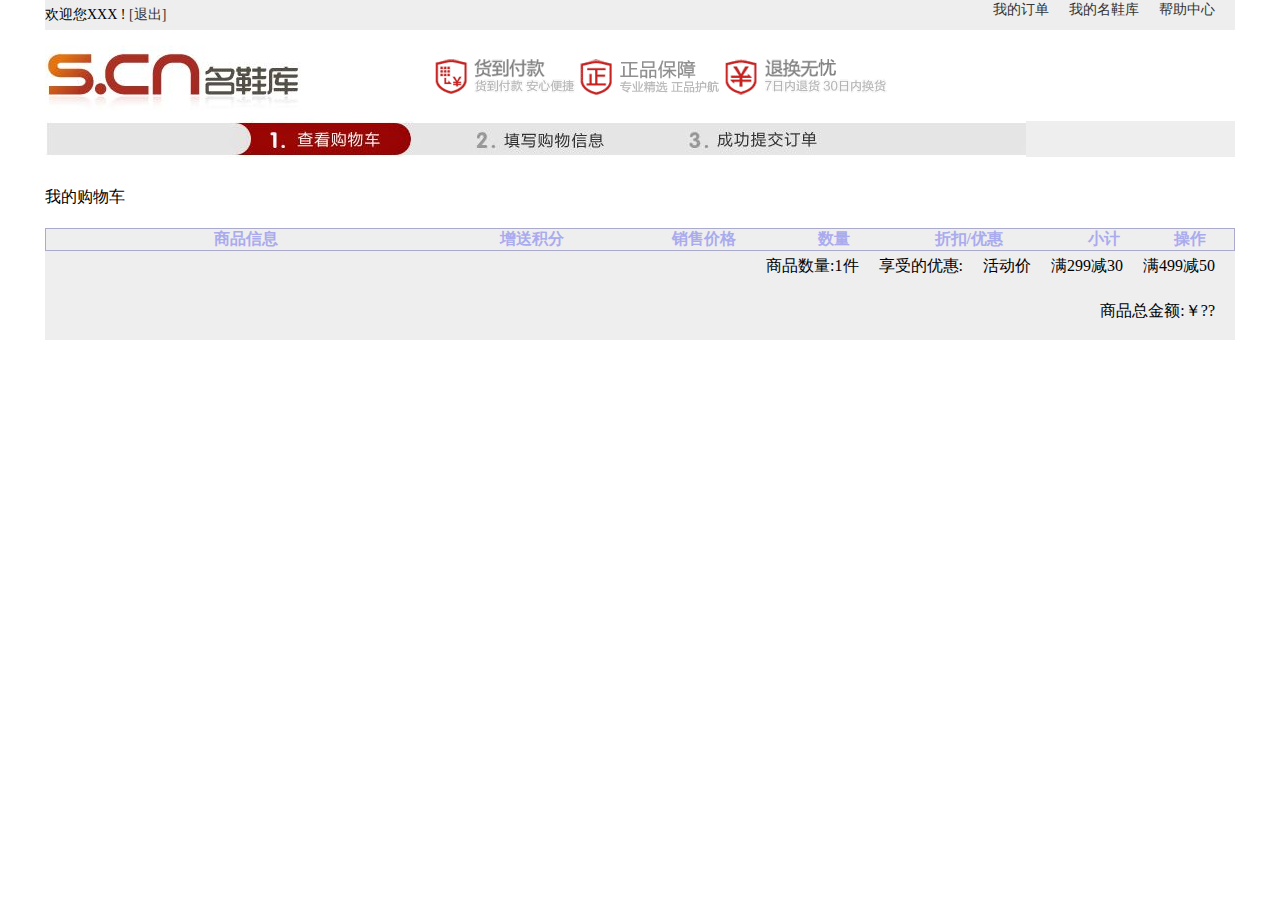
<file: src/html/car.html>
<!DOCTYPE html>
<html lang="en">
<head>
    <meta charset="UTF-8" />
    <title>购物车页</title>
     <link rel="stylesheet" type="text/css" href="../css/base.css" />
     <link rel="stylesheet" type="text/css" href="../css/car.css" />
     <script src="../js/jquery-3.2.1.js"></script>
     <script src="../js/car.js"></script>
</head>
<body>
    <div id="top">
        <div class="container">
            <div class="topnav">
                <ul class="top_l">
                    <li>欢迎您XXX ! <a href="../index.html">[退出]</a></li>
                </ul>
                <ul class="top_r">
                    <li><a href="#">我的订单</a></li>
                    <li><a href="#">我的名鞋库</a></li>
                    <li><a href="#">帮助中心</a></li>
                </ul>
            </div>  
        </div>
    </div>

    <div id="nav">
        <div class="container">
            <div class="nav_l">
                <h1><img src="../images/mingxieku.jpg" height="90" width="270" alt="" /></h1>
            </div> 
            <div class="nav_r">             
               <a href=""><img src="../images/huo.png"/></a>
               <a href="#"><img src="../images/zheng.png"/></a>
               <a href="#"><img src="../images/tui.png"/></a>
            </div>  
        </div>
    </div>

     <div id="loag">
            <div class="container">
                <img src="../images/gouwu,jpg.JPG" alt="" />
            </div>
        </div>

    <div id="gouwuche">
        <div class="container">
            <h3>我的购物车</h3>

            <table border="0" cellpadding="0" cellspacing="0"
            width="100%">

                <tbody>
                    <tr>
                        <th style="width:400px">商品信息</th>
                        <th>增送积分</th>
                        <th>销售价格</th>
                        <th>数量</th>
                        <th>折扣/优惠</th>
                        <th>小计</th>
                        <th>操作</th>
                    </tr>
                </tbody>
                
            </table>
        </div>
    </div>

    <div id="ulxiaotu">
        <div class="container">
            <ul class="xt">    
            </ul>          
        </div>
    </div>
    <div id="del">
        <div class="container">
            <ul>
                <li>商品数量:<span class='shangpin'>1</span>件</li>
                <li>享受的优惠:</li>
                <li>活动价</li>
                <li>满299减30</li>
                <li>满499减50</li>
            </ul>
            <div class="kong"></div>
            <p class="totalprice">商品总金额:<span class='jine'>￥??</span></p>      
        </div>
    </div>
</body>
</html>
</file>
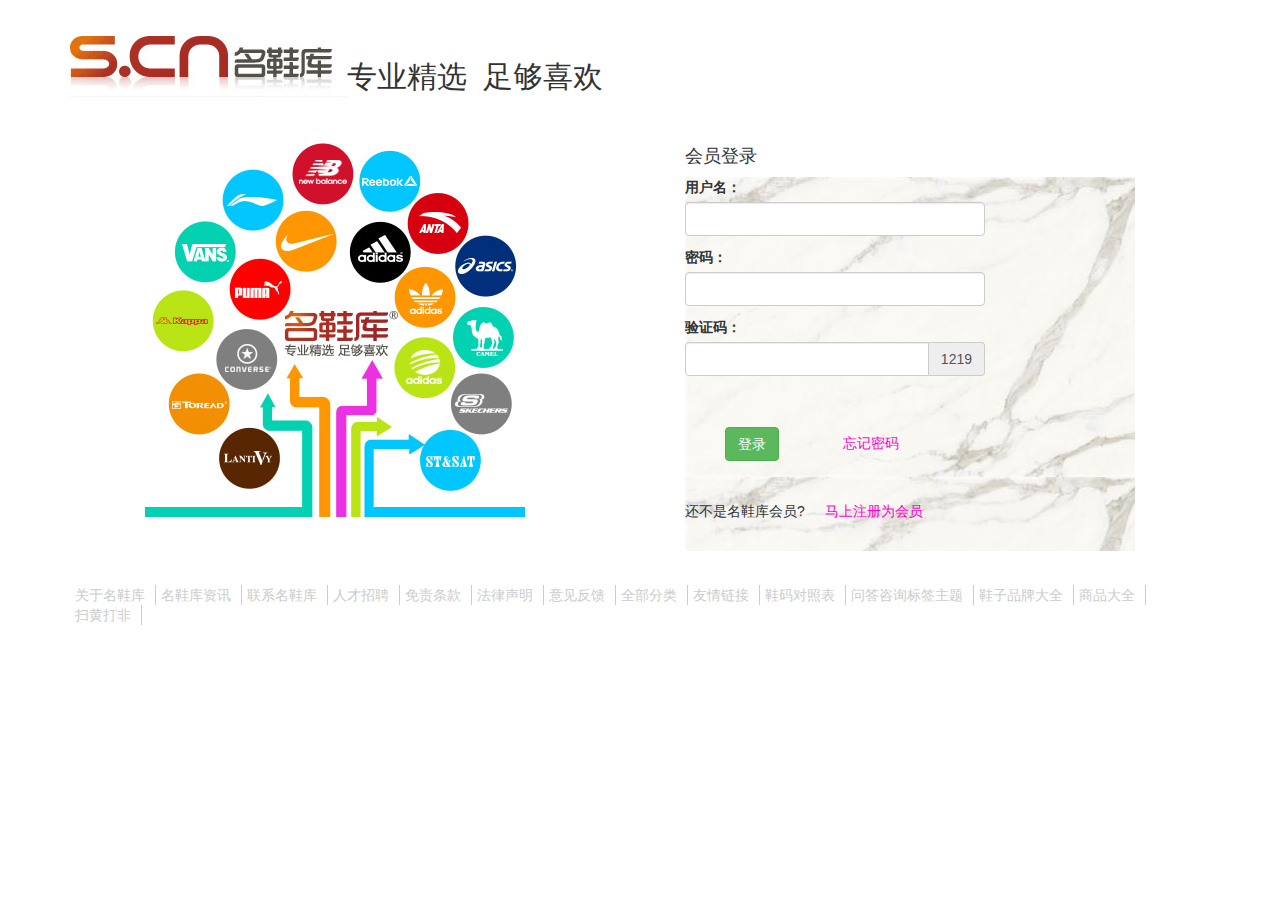
<file: src/html/login.html>
<!DOCTYPE html>
<html lang="en">
<head>
    <meta charset="UTF-8" />
    <title>登录页面</title>
     <link rel="stylesheet" type="text/css" href="../css/base.css" />
    <link rel="stylesheet" type="text/css" href="../css/index.css" />
   <link rel="stylesheet" type="text/css" href="../css/login.css" />
    <link rel="stylesheet" type="text/css" href="../css/bootstrap.css" />
    <script src="../js/common.js"></script>
</head>
<body>
    <div id="logo">
            <div class="container">
                <div class="logo_l fl">
                    <h1 class="fl">名鞋库</h1>
                    <h2 class="fl">
                        <span style="padding-right:8px;">专业精选</span>
                        <span>足够喜欢</span>
                    </h2>
                </div>
            </div>
    </div>
    
    <div id="deng">
        <img src="../images/2016dl.jpg" height="380" width="380" alt="" class="fl" />
        <div id="signupform" class="form-horizontal denglu">
            <h4>会员登录</h4>
            <div class="huiyuan">

                <div class="form-group">
                    <label for="username">用户名：</label>
                    <input type="text" id="username" class="form-control">
                    <span class='yonghu'></span>
                </div>  <!--用户名结束  -->   

                <div class="form-group">
                    <label for="password">密码：</label>
                    <input type="password" id="password" class="form-control">
                </div>   <!--密码结束  -->   

                <div class="form-group">
                    <label for="vcode">验证码：</label>
                    <div class="input-group">
                        <input type="text" id="vcode" class="form-control">
                        <span class="input-group-addon" id="showCode">6823</span>
                    </div>
                 </div>  <!--验证码结束  -->    

                <button class="btn btn-success denglubtn">
                     登录
                </button>
                <span><a href="#">忘记密码</a></span>               
                <p>还不是名鞋库会员?<span><a href="#">马上注册为会员</a></span></p>


            </div>      <!--huiyuan结束  --> 


        </div>       <!--signupform结束  --> 


    </div>      <!--deng结束  --> 

    <div id="dibu">
            <div class="container">
                <ul class="uldibu">
                    <li><a href="#">关于名鞋库</a></li>
                    <li><a href="#">名鞋库资讯</a></li>
                    <li><a href="#">联系名鞋库</a></li>
                    <li><a href="#">人才招聘</a></li>
                    <li><a href="#">免责条款</a></li>
                    <li><a href="#">法律声明</a></li>
                    <li><a href="#">意见反馈</a></li>
                    <li><a href="#">全部分类</a></li>
                    <li><a href="#">友情链接</a></li>
                    <li><a href="#">鞋码对照表</a></li>
                    <li><a href="#">问答咨询标签主题</a></li>
                    <li><a href="#">鞋子品牌大全</a></li>
                    <li><a href="#">商品大全</a></li>
                    <li><a href="#">扫黄打非</a></li>
                </ul>
            </div>
    </div> 
    <script src="../js/jquery-3.2.1.js"></script>
    <script src="../js/login.js"></script>
</body>
</html>
</file>
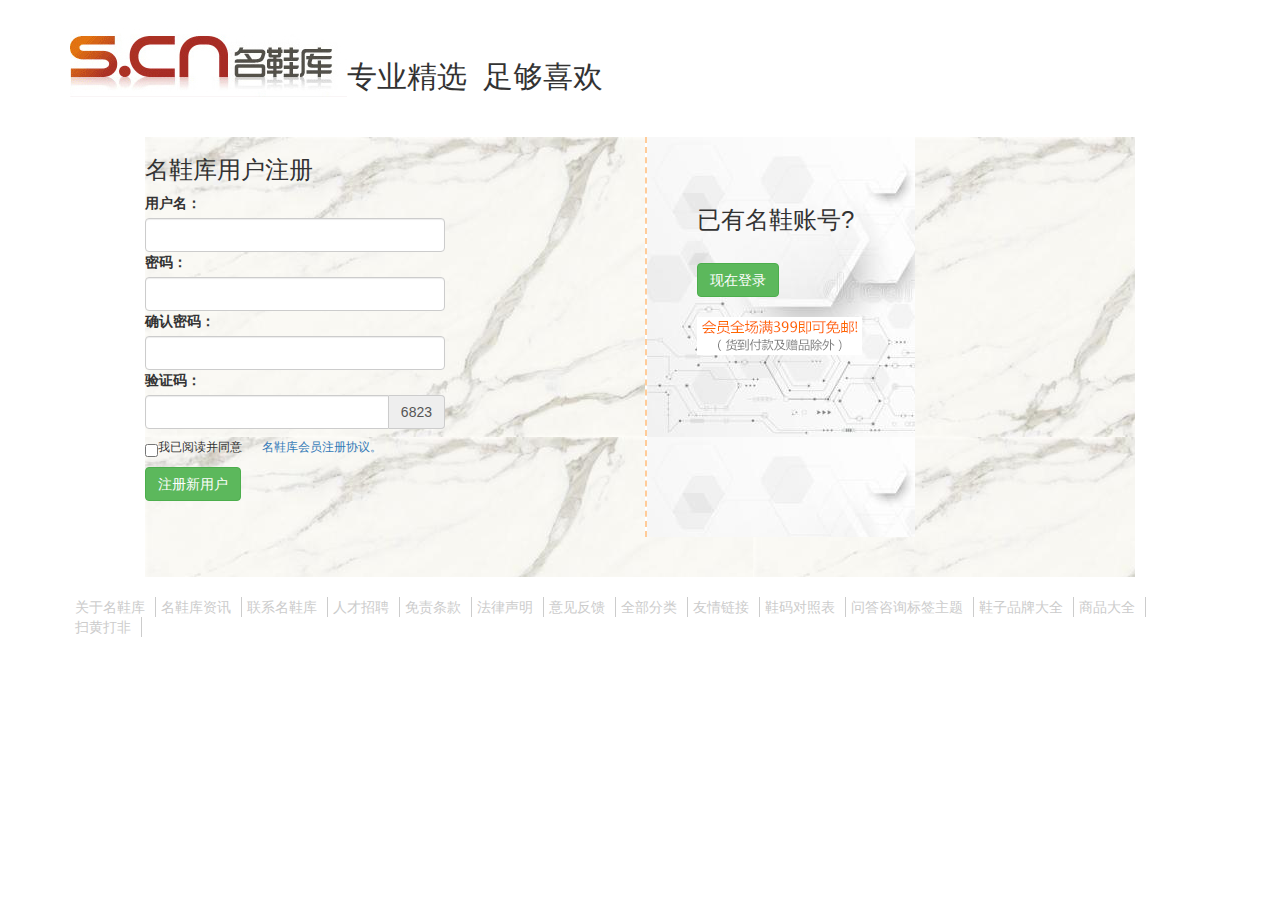
<file: src/html/reg.html>
<!DOCTYPE html>
<html lang="en">
<head>
    <meta charset="UTF-8" />
    <title>注册</title>
    <link rel="stylesheet" type="text/css" href="../css/base.css" />
    <link rel="stylesheet" type="text/css" href="../css/index.css" />
    <link rel="stylesheet" type="text/css" href="../css/goods.css" />
    <link rel="stylesheet" type="text/css" href="../css/reg.css" />
    <link rel="stylesheet" type="text/css" href="../css/bootstrap.css" />
  
</head>
<body>
    
    <div id="logo">
            <div class="container">
                <div class="logo_l fl">
                    <h1 class="fl">名鞋库</h1>
                    <h2 class="fl">
                        <span style="padding-right:8px;">专业精选</span>
                        <span>足够喜欢</span>
                    </h2>
                </div>
            </div>
    </div>
    
    <div id="signupform" class="form-horizontal">
        <div class="zhuce">
            <div class="form fl">
                <h3>名鞋库用户注册</h3>
                <div class="form-group">
                    <label for="username">用户名：</label>
                    <input type="text" id="username" class="form-control">
                    <span class='yonghu'></span>
                </div>
                <div class="form-group">
                    <label for="password">密码：</label>
                    <input type="password" id="password" class="form-control">
                </div>
                <div class="form-group">
                    <label for="password1">确认密码：</label>
                    <input type="password" id="password1" class="form-control">
                </div>
                <div class="form-group">
                    <label for="vcode">验证码：</label>
                    <div class="input-group">
                        <input type="text" id="vcode" class="form-control">
                        <span class="input-group-addon" id="showCode">6823</span>
                    </div>
                 </div>
                 <p class="ok">
                    <input type="checkbox" name="" id="check" value="" />我已阅读并同意<a href="#">名鞋库会员注册协议。</a><br/>
                </p>
               
                  
                <button class="btn btn-success zhucebtn">注册新用户</button>
            </div><!--表单 -->
            <div class="yiyou ">
                <h3>已有名鞋账号?</h3>
                 <button class="btn btn-success denglubtn">现在登录</button>
                 <img src="../images/huiyuan.png" height="38" width="165" alt="" />
            </div><!--已有账号的话  -->
        </div>     
    </div>


    <div id="dibu">
            <div class="container">
                <ul class="uldibu">
                    <li><a href="#">关于名鞋库</a></li>
                    <li><a href="#">名鞋库资讯</a></li>
                    <li><a href="#">联系名鞋库</a></li>
                    <li><a href="#">人才招聘</a></li>
                    <li><a href="#">免责条款</a></li>
                    <li><a href="#">法律声明</a></li>
                    <li><a href="#">意见反馈</a></li>
                    <li><a href="#">全部分类</a></li>
                    <li><a href="#">友情链接</a></li>
                    <li><a href="#">鞋码对照表</a></li>
                    <li><a href="#">问答咨询标签主题</a></li>
                    <li><a href="#">鞋子品牌大全</a></li>
                    <li><a href="#">商品大全</a></li>
                    <li><a href="#">扫黄打非</a></li>
                </ul>
            </div>
    </div> 


    <script src="../js/jquery-3.2.1.js"></script>
    <script src="../js/reg.js"></script>
</body>
</html>
</file>
<file: src/css/base.css>
/*(1)清除默认样式*/
html, body, ul, li, ol, dl, dd, dt, p, h1, h2, h3, h4, h5, h6, form, fieldset, legend, img,input{ margin:0; padding:0; }
fieldset, img,input,button { border:0 none; padding:0;margin:0;outline-style:none; }   /*去掉input等聚焦时的蓝色边框*/
ul,li,ol{ list-style:none; }
select, input { vertical-align:middle;}
textarea { resize:none; } /*防止拖动*/
img {border:0; vertical-align:middle; }  
/*  去掉图片低测默认的3像素空白缝隙，或者用display：block也可以*/
table { border-collapse:collapse; }
a {text-decoration:none; }



/*2.添加公共样式*/
/*body {
    font:12px Arial,Verdana,"\5b8b\4f53";
    color:#666;
    background:#fff;
}*/

h1,h2,h3,h4,h5,h6 {font-weight:normal;font-size:1em;}  /*设置h标签的大小，设置跟父亲一样大的字体font-size:100%;*/
s,i,em{font-style:normal;text-decoration:none;}


/*公共类*/
.container {  /*内容、版心 提取 */
    width: 1190px;
    margin:0 auto;
}
.fl {
    float:left;
}
.fr {
    float:right;
}
.ac {
    text-align:center;
}
.hide {
    display:none;
}
.f12{ font-size: 12px;}
.f14{ font-size: 14px;}
.f16{ font-size: 16px;}
</file>
<file: src/css/car.css>
#top .container .topnav { height: 30px; background: #EEEEEE; }
#top .container .topnav .top_l { float: left; }
#top .container .topnav .top_l li { line-height: 30px; font-size: 14px; }
#top .container .topnav .top_l li a { font-size: 14px; color: #333; }
#top .container .topnav .top_r { float: right; }
#top .container .topnav .top_r li { float: left; margin-right: 20px; }
#top .container .topnav .top_r li a { font-size: 14px; color: #333; }

#nav .container { height: 91px; }
#nav .container .nav_l { float: left; }
#nav .container .nav_r { margin-left: 120px; width: 800px; height: 91px; float: right; }
#nav .container .nav_r a { line-height: 91px; }

#loag .container { height: 36px; background: #eee; }

#gouwuche .container { margin-top: 30px; }
#gouwuche .container h3 { margin-bottom: 20px; }
#gouwuche .container tr { border: 1px solid #aac; background: #eee; margin-top: 20px; font-size: 16px; color: #aae; }

#ulxiaotu .container .xt { width: 1190px; background: #eee; }
#ulxiaotu .container .xt li { height: 81px; border-bottom: 1px solid #ddd; }
#ulxiaotu .container .xt li img { height: 81px; margin-right: 110px; }
#ulxiaotu .container .xt li .url { margin-left: 200px; }
#ulxiaotu .container .xt li .jiage { margin-left: 150px; }
#ulxiaotu .container .xt li .shuliang { margin-left: 60px; }
#ulxiaotu .container .xt li .shuliang .cutnum { width: 40px; height: 20px; }
#ulxiaotu .container .xt li .shuliang .nownum { width: 30px; height: 20px; }
#ulxiaotu .container .xt li .shuliang .addnum { width: 40px; height: 20px; }
#ulxiaotu .container .xt li .wu { margin-left: 60px; }
#ulxiaotu .container .xt li .xiaoji { margin-left: 70px; }
#ulxiaotu .container .xt li .ss { display: inline-block; margin-left: 50px; }
#ulxiaotu .container .xt li .ss a { margin-top: 20px; color: #000; }

#del .container { height: 89px; background: #eee; }
#del .container ul { float: right; }
#del .container ul li { height: 30px; float: left; line-height: 30px; margin-right: 20px; }
#del .container .kong { height: 40px; }
#del .container p { height: 40px; line-height: 40px; margin-right: 20px; float: right; }

/*# sourceMappingURL=car.css.map */
</file>
<file: src/css/index.css>
@charset "UTF-8";
/* 
* @Author: Marte
* @Date:   2018-06-14 14:05:56
* @Last Modified by:   Marte
* @Last Modified time: 2018-09-14 20:00:25
*/
#famousShoes { width: 100%; }

#top { width: 100%; height: 25px; background: #eee; border-bottom: 1px solid #E5E5E5; }

#top .container { height: 25px; }

/*子元素与父元素都浮动了，父元素的宽度可以由子元素撑开*/
#top .tab1 { float: right; }

#top .tab1 > li { float: left; position: relative; }

#top .tab1 > li > a { display: block; height: 21px; padding-top: 4px; /*文字*/ font-size: 14px; color: #666666; float: left; }

#top .tab1 > li > a > span { display: block; height: 16px; padding: 0 16px 0 15px; border-right: 1px solid #D4D4D4; line-height: 16px; }

#top .tab1 .icon_l span { padding-left: 35px; }

#top .tab1 .icon_r span { padding-right: 26px; }

/*小图标的实现，设置宽高背景（改变background-position）,定位:子绝父相。*/
#top .tab1 .icon_r .icon_jiantou { display: block; width: 8px; height: 6px; background: url("../images/sprites.png") 0 0 no-repeat; /*给li加position：relative；*/ position: absolute; right: 11px; top: 9px; }

#top .tab1 .icon_r .tab3 li { position: absolute; width: 176px; height: 96px; top: 26px; left: -44px; display: none; background: #fff; }

#top .tab1 .icon_r .tab3 i { position: absolute; width: 176px; height: 96px; background: url("../images/saoma2.png") 0px -91px no-repeat; display: none; }

#top .tab1 .icon_l .icon_phone, #top .tab1 .icon_l .icon_qq, #top .tab1 .icon_l .icon_tel { display: block; width: 22px; height: 16px; background: url("../images/sprites.png") 0 0 no-repeat; position: absolute; left: 9px; top: 4px; }

#top .tab1 .icon_l .icon_phone { background-position: -25px 0; }

#top .tab1 .icon_l .icon_qq { background-position: -60px 0; }

#top .tab1 .icon_l .icon_tel { background-position: -100px 0; }

/*二级导航--->*/
#top .tab1 .tab2 { position: absolute; top: 26px; left: -87px; display: none; }

#top .tab1 .tab2 li { width: 90px; float: left; margin: 3px; border-bottom: 1px dashed #ccc; font-size: 12px; color: red; }

#top .tab1 .tab2 a { display: block; width: 90px; height: 25px; /*文字*/ font-size: 14px; color: #666666; }

#top .tab1 li:hover .tab2 { display: block; background: #fff; z-index: 3; }

#top .tab1 li:hover .tab3 li { display: block; z-index: 3; }

#top .tab1 li:hover .tab3 i { display: block; }

#top .tab1 .tab2 li:hover a { background: #FF6600; text-decoration: underline; }

#top .tab1 .icon_i:hover a { color: #F9C118; text-decoration: underline; }

/*===============logo==========*/
#logo { width: 100%; height: 77px; }

#logo .container { height: 77px; }

#logo .logo_l { width: 540px; height: 77px; }

#logo .logo_l h1 { width: 277px; height: 77px; background: url("../images/logo.jpg") no-repeat; text-indent: -10000px; }

#logo .logo_l h2 { width: 263px; height: 37px; padding-top: 40px; }

#logo .logo_c { width: 339px; height: 61px; padding-top: 16px; }

#logo .logo_c form { width: 339px; height: 30px; background: green; }

#logo .logo_c form .txt { width: 265px; height: 28px; border: 1px solid #D5D5D5; border-right: 0 none; padding-left: 8px; }

#logo .logo_c form .btn { width: 65px; height: 30px; background: #444444; color: #fff; font-size: 16px; }

#logo .logo_c p { line-height: 31px; font-size: 12px; }

#logo .logo_c p a { padding-left: 8px; color: #ccc; }

#logo .logo_r { display: block; width: 81px; height: 33px; background: url("../images/gwc.png") 0 105px; border: 1px solid #D8D8D8; margin-top: 20px; line-height: 32px; padding-left: 44px; font-size: 12px; color: #686868; position: relative; }

#logo .logo_r a { display: block; width: 27px; height: 23px; background: url("images/gwc.png"); /*给li加position：relative；*/ position: absolute; left: 12px; top: 4px; }

#logo .logo_r:hover { background: url("../images/gwc.png") 0 71px; }

/*=============nav==========*/
#nav { width: 100%; height: 34px; background: #A21F25; }

#nav .container { height: 34px; }

#nav .nav_l { width: 190px; height: 34px; position: relative; }

#nav .nav_l h2 { width: 190px; height: 34px; background: #B9363C; line-height: 34px; text-align: center; font-size: 16px; color: #fff; font-weight: bold; }

#nav .nav_l .tab1 { width: 190px; height: 462px; padding: 0 0 3px 0; background: #1F1909; position: absolute; left: 0; top: 33px; z-index: 100; display: none; }

#nav .nav_l .tab1 > li { height: 42px; padding-left: 41px; line-height: 42px; color: #fff; font-size: 14px; }

#nav .nav_l .tab1 > li > a { color: #fff; }

#nav .nav_l .tab1 .sanji { position: absolute; top: 0px; left: 190px; width: 320px; height: 385px; background: #fff; display: none; }

#nav .nav_l .tab1 .sanji li { border-bottom: 1px solid #000; }

#nav .nav_l .tab1 .sanji a { color: #000; margin-right: 10px; }

#nav .nav_l .tab1 .sanji .yundong1 { margin: 0 150px 0 40px; }

#nav .nav_l .tab1 .sanji .yundong { padding-left: 40px; }

#nav .nav_l h2:hover .tab1 { display: block; }

#nav .nav_l .tab1 li:hover .sanji { display: block; }

#nav .nav_l .tab1 .sanji li:hover a { text-decoration: underline; }

#nav .nav_c { height: 34px; }

#nav .nav0 li { float: left; height: 34px; }

#nav .nav0 li a { display: block; height: 16px; padding: 9px 0; }

#nav .nav0 li a span { padding: 0 16px 0 12px; font-size: 12px; border-right: 1px dashed #D8A19E; color: #fff; }

#nav .nav_c .mxsm { position: relative; }

#nav .nav_c .mxsm .mxm { position: absolute; top: 30px; left: 7px; display: none; }

#nav .nav_l .tab1 > li:hover { background: #A21F25; }

#nav .nav_c .mxsm:hover .mxm { display: block; z-index: 100; }

#nav .nav_c li:hover a { background: #444444; border-left: 1px solid #444; margin-left: -1px; }

#nav .nav_c li:hover a span { border-color: #444; }

#nav .nav_r { height: 34px; }

#nav .nav_r li { position: relative; }

#nav .nav_r li a { font-size: 12px; padding: 0 10px; color: #f6e9ea; border-right: 1px solid #d18f92; height: 14px; line-height: 14px; margin-top: 11px; float: left; }

#nav .nav_r li:hover a { color: #F9C118; text-decoration: underline; }

#lunbotu { width: 100%; }

#lunbotu .container { width: 1190px; height: 550px; position: relative; }

#lunbotu .container #slider_img { width: 1190px; height: 550px; overflow: hidden; }

#lunbotu .container #slider_img li { width: 1190px; height: 550px; float: left; }

#lunbotu .container #lunbobtn { position: absolute; left: 230px; bottom: 30px; }

#lunbotu .container #lunbobtn li { width: 20px; height: 20px; border-radius: 50%; margin-right: 20px; line-height: 20px; text-align: center; background: #ccc; float: left; }

#lunbotu .container #lunbobtn li.active { background: red; }

#floor_01 .container { width: 1190px; height: 1097px; background: url("../images/beijing1.jpg"); }
#floor_01 .container h3 { font-size: 30px; text-align: center; }
#floor_01 .container h3 a { font-size: 12px; margin-left: 120px; color: #fff; }
#floor_01 .container .xie_l { float: left; margin-left: 90px; width: 368px; height: 242px; margin-bottom: 100px; }
#floor_01 .container .xie_l a { display: block; width: 368px; height: 242px; }
#floor_01 .container .xie_l a img { width: 368px; height: 242px; }
#floor_01 .container .xie_l h4 { height: 30px; text-align: center; }
#floor_01 .container .xie_r { float: left; width: 368px; height: 242px; padding-left: 300px; margin-bottom: 100px; }
#floor_01 .container .xie_r a { display: block; width: 368px; height: 242px; }
#floor_01 .container .xie_r a img { width: 368px; height: 242px; }
#floor_01 .container .xie_r h4 { height: 30px; text-align: center; }
#floor_01 .container #goodslist { padding-left: 70px; }
#floor_01 .container #goodslist ul li { float: left; height: 253px; margin-right: 40px; margin-bottom: 100px; }
#floor_01 .container #goodslist ul li h5 { font-size: 20px; }
#floor_01 .container #goodslist ul li h6 a { color: #000; width: 100px; height: 49px; font-size: 14px; }

#fu .container { height: 1020px; background: url("../images/beijing.jpg"); }
#fu .container #goodfu { padding-left: 70px; }
#fu .container #goodfu ul li { float: left; height: 253px; margin-right: 40px; margin-bottom: 100px; }
#fu .container #goodfu ul li h5 { font-size: 20px; }
#fu .container #goodfu ul li h6 a { color: #000; width: 100px; height: 49px; font-size: 14px; }

#pinpai .container { height: 302px; background: url("../images/pinpai.jpg"); position: relative; }
#pinpai .container #pinp .a1 { position: absolute; display: block; width: 100px; height: 100px; top: 123px; left: 74px; }
#pinpai .container #pinp .a2 { position: absolute; display: block; width: 100px; height: 100px; top: 174px; left: 170px; }
#pinpai .container #pinp .a3 { position: absolute; display: block; width: 100px; height: 100px; top: 117px; left: 262px; }
#pinpai .container #pinp .a4 { position: absolute; display: block; width: 100px; height: 100px; top: 65px; left: 360px; }
#pinpai .container #pinp .a5 { position: absolute; display: block; width: 100px; height: 100px; top: 122px; left: 454px; }
#pinpai .container #pinp .a6 { position: absolute; display: block; width: 100px; height: 100px; top: 65px; left: 546px; }
#pinpai .container #pinp .a7 { position: absolute; display: block; width: 100px; height: 100px; top: 175px; left: 546px; }
#pinpai .container #pinp .a8 { position: absolute; display: block; width: 100px; height: 100px; top: 65px; left: 732px; }
#pinpai .container #pinp .a9 { position: absolute; display: block; width: 100px; height: 100px; top: 173px; left: 732px; }
#pinpai .container #pinp .a10 { position: absolute; display: block; width: 100px; height: 100px; top: 120px; left: 822px; }
#pinpai .container #pinp .a11 { position: absolute; display: block; width: 100px; height: 100px; top: 63px; left: 913px; }
#pinpai .container #pinp .a12 { position: absolute; display: block; width: 100px; height: 100px; top: 177px; left: 913px; }

#nannv .container { height: 290px; margin-top: 20px; position: relative; }
#nannv .container .nan_l { width: 301px; float: left; border: 1px solid #e6e6e6; margin-right: 5px; padding-left: 137px; position: relative; }
#nannv .container .nan_l img { position: absolute; top: -18px; left: 0px; }
#nannv .container .nan_l .xiefubtn { width: 130px; height: 190px; margin-left: 0; margin-top: 23px; padding-left: 10px; padding-right: 0; float: left; }
#nannv .container .nan_l .xiefubtn li { width: 122px; height: 52px; background: #ccc; margin-bottom: 10px; text-align: center; line-height: 52px; }
#nannv .container .nan_l .nan_1 { height: 239px; width: 161px; padding: 15px 0 11px 0px; float: left; }
#nannv .container .nan_l .nan_1 li { float: left; width: 60px; margin-right: 20px; }
#nannv .container .nan_l .nan_1 li h4 { font-size: 20px; margin-bottom: 5px; }
#nannv .container .nan_l .nan_1 li p a { display: inline-block; position: relative; font-size: 14px; line-height: 26px; outline: none; color: #575757; vertical-align: bottom; text-decoration: none; white-space: nowrap; }
#nannv .container .peijian { width: 300px; float: left; position: relative; }
#nannv .container .peijian img { width: 150px; position: absolute; top: -18px; left: 0px; }
#nannv .container .peijian .nan_1 { float: right; }
#nannv .container .peijian .nan_1 li { float: left; width: 60px; margin-right: 20px; }
#nannv .container .peijian .nan_1 li h4 { font-size: 20px; margin-bottom: 5px; }
#nannv .container .peijian .nan_1 li p a { display: inline-block; position: relative; font-size: 14px; line-height: 26px; outline: none; color: #575757; vertical-align: bottom; text-decoration: none; white-space: nowrap; }

#nannv .container .fuzhuang_2 { position: absolute; right: 1px; top: 19px; display: none; }

#nannv .container .fuzhuang_3 { position: absolute; right: 1px; top: 19px; display: none; }

#floor .container { background: #fff; height: 448px; }

#floor .floor_l { height: 448px; margin-right: 9px; }

#floor .floor_l h3 { width: 190px; height: 60px; background: url(../images/sprites.png) no-repeat 0 -97px; }

#floor .floor_lc { width: 190px; height: 201px; }

#floor .floor_lc li { float: left; }

#floor .floor_lc li a { display: block; width: 94px; height: 40px; border-right: 1px dashed #ccc; border-bottom: 1px dashed #ccc; background: url(../images/sports.png) no-repeat -568px -482px; }

#floor .floor_lc li:nth-child(2) a { background-position: -133px -182px; }

#floor .floor_lc li:nth-child(3) a { background-position: -989px -334px; }

#floor .floor_lc li:nth-child(4) a { background-position: -1150px -334px; }

#floor .floor_lc li:nth-child(5) a { background-position: -820px -180px; }

#floor .floor_lc li:nth-child(6) a { background-position: -568px -482px; }

#floor .floor_lc li:nth-child(7) a { background-position: -1148px -183px; }

#floor .floor_lc li:nth-child(8) a { background-position: -992px -16px; }

#floor .floor_lc li:nth-child(9) a { background-position: -130px -263px; }

#floor .floor_lc li:nth-child(10) a { background-position: -652px -339px; }

#floor .floor_lc li:nth-child(2n) a { border-right: 0; }

#floor .floor_lb { width: 190px; height: 155px; padding-top: 10px; }

#floor .floor_lb li { float: left; }

#floor .floor_lb li a { display: block; width: 94px; font-size: 12px; line-height: 26px; color: #3D3D3B; text-align: center; }

#floor .floor_r { width: 598px; height: 448px; }

#floor .floor_r li { float: left; border-left: 1px solid #ccc; }

#floor .floor_r li:nth-child(-n+3) a { display: block; width: 198px; height: 225px; border-bottom: 1px solid #ccc; padding-top: 19px; }

#floor .floor_r li:nth-child(-n+3) img { margin-top: 12px; }

#floor .floor_r li:nth-last-child(-n+3) a { display: block; width: 198px; height: 167px; padding-top: 14px; }

#floor .floor_r li:nth-last-child(-n+3) img { margin-top: 6px; }

#floor .floor_r h3 { font-size: 16px; font-weight: bold; text-align: center; color: #000; margin-bottom: 3px; }

#floor .floor_r h4 { font-size: 12px; text-align: center; color: #858585; }

#tubiao .container { height: 73px; }
#tubiao .container ul li { float: left; width: 115px; height: 73px; text-align: center; line-height: 73px; border: 1px solid #ccc; }
#tubiao .container ul li:hover { background: #ccc; }

#bottom .container { height: 230px; }
#bottom .container .bottom_l { width: 242px; height: 230px; float: left; padding-left: 10px; border-right: 1px solid #ccc; }
#bottom .container .bottom_l img { width: 195px; }
#bottom .container .bottom_r { width: 936px; height: 230px; float: right; }
#bottom .container .bottom_r .tu { border-left: 1px solid #fff; height: 195px; padding-left: 40px; float: left; line-height: 1.6em; }
#bottom .container .bottom_r .tu li { width: 220px; float: left; }
#bottom .container .bottom_r .tu li h5 { margin: 0 0 6px; font-size: 14px; color: #666; font-family: '宋体'; }
#bottom .container .bottom_r .tu li span a { color: #ccc; }

#dibu .container { height: 164px; }
#dibu .container .uldibu { margin-top: 20px; height: 79px; }
#dibu .container .uldibu li { border-right: 1px solid #ccc; float: left; }
#dibu .container .uldibu li a { margin: 0 10px 0 5px; color: #ccc; font-size: 14px; }
#dibu .container .tudibu { height: 50px; padding-left: 300px; }
#dibu .container .tudibu li { float: left; margin-left: 30px; }

/*# sourceMappingURL=index.css.map */
</file>
<file: src/css/login.css>
#deng { width: 990px; height: 428px; margin: 60px auto; margin-bottom: 0; }
#deng .denglu { width: 450px; height: 428px; float: right; }
#deng .denglu .huiyuan { width: 450px; height: 374px; background: url("../images/beijing1.jpg"); }
#deng .denglu .huiyuan .form-group { width: 300px; height: 55px; margin-left: 0; }
#deng .denglu .huiyuan .denglubtn { margin: 40px; }
#deng .denglu .huiyuan span { margin-left: 20px; }
#deng .denglu .huiyuan span a { font-size: 14px; color: #f0c; }

/*# sourceMappingURL=login.css.map */
</file>
<file: src/css/goods.css>
#Navigation {
  height: 40px;
  margin-top: 5px;
}
#Navigation .container {
  height: 40px;
}
#Navigation .container .dangqian {
  color: #ccc;
  font-size: 14px;
}
#Navigation .container .dangqian a {
  color: #ccc;
  font-size: 14px;
  line-height: 40px;
}

#fangda .container {
  height: 500px;
  position: relative;
}
#fangda .container .pic {
  width: 400px;
  height: 400px;
  float: left;
}
#fangda .container .pic ul li {
  width: 400px;
  height: 400px;
}
#fangda .container .pic ul li img {
  width: 400px;
  height: 400px;
}
#fangda .container .wenzi {
  width: 780px;
  height: 400px;
  float: right;
}
#fangda .container .wenzi h3 {
  margin-bottom: 10px;
  font-size: 16px;
  border-bottom: 1px dashed #ccc;
}
#fangda .container .wenzi .yuanjia {
  margin-bottom: 10px;
  font: 14px;
}
#fangda .container .wenzi .xianjia {
  color: red;
  margin-bottom: 10px;
}
#fangda .container .wenzi .haoping {
  letter-spacing: 5px;
  margin-top: 10px;
}
#fangda .container .wenzi .haoping a {
  font-size: 13px;
}
#fangda .container .wenzi .yunfei {
  border-bottom: 1px dashed #F5F5F5;
  margin-top: 20px;
  font-size: 16px;
}
#fangda .container .wenzi .chuxiao {
  margin: 10px 0;
  background: #EACABD;
  color: red;
}
#fangda .container .wenzi .chima {
  background: #F5F5F5;
  padding-bottom: 30px;
}
#fangda .container .wenzi .chima .cutnum {
  width: 50px;
  height: 50px;
  border: 1px solid #fc8;
  margin-left: 20px;
}
#fangda .container .wenzi .chima .addnum {
  width: 50px;
  height: 50px;
  border: 1px solid #fc8;
}
#fangda .container .wenzi .chima .nownum {
  width: 20px;
  height: 20px;
}
#fangda .container .wenzi .chima .color {
  word-spacing: 30px;
}
#fangda .container .wenzi .chima a {
  margin: 0 20px;
  border: 1px solid #fcf;
}
#fangda .container .wenzi .chima p {
  margin-top: 10px;
}
#fangda .container .wenzi .goumai {
  font-size: 14px;
  margin-bottom: 8px;
}
#fangda .container .wenzi .goumai .ljgm {
  margin: 0 40px 0 100px;
}
#fangda .container .wenzi .baoz {
  margin-top: 10px;
}
#fangda .container .wenzi .baoz img {
  margin: 0 15px;
}
#fangda .container .ullist {
  width: 380px;
  height: 50px;
  padding-left: 20px;
}
#fangda .container .ullist li {
  float: left;
  margin-right: 20px;
}
#fangda .container .ullist li img {
  width: 50px;
  height: 50px;
}

/*# sourceMappingURL=goods.css.map */
</file>
<file: src/css/reg.css>
#signupform { width: 990px; height: 440px; margin: 0 auto; margin-top: 60px; background: url("../images/beijing1.jpg"); }
#signupform .zhuce { width: 770px; height: 440px; }
#signupform .zhuce .form-group { width: 300px; margin: 0 0; }
#signupform .zhuce .form-group .yonghu { color: #f60; }
#signupform .zhuce .ok { font-size: 12px; margin-top: 10px; }
#signupform .zhuce .ok a { margin-left: 20px; font-size: 12px; }
#signupform .zhuce .yiyou { float: right; border-left: 2px dashed #fc9; width: 270px; height: 400px; padding-left: 50px; background: url("../images/beijing.jpg"); }
#signupform .zhuce .yiyou h3 { margin-top: 70px; }
#signupform .zhuce .yiyou .btn { margin: 20px auto; }

/*# sourceMappingURL=reg.css.map */
</file>
